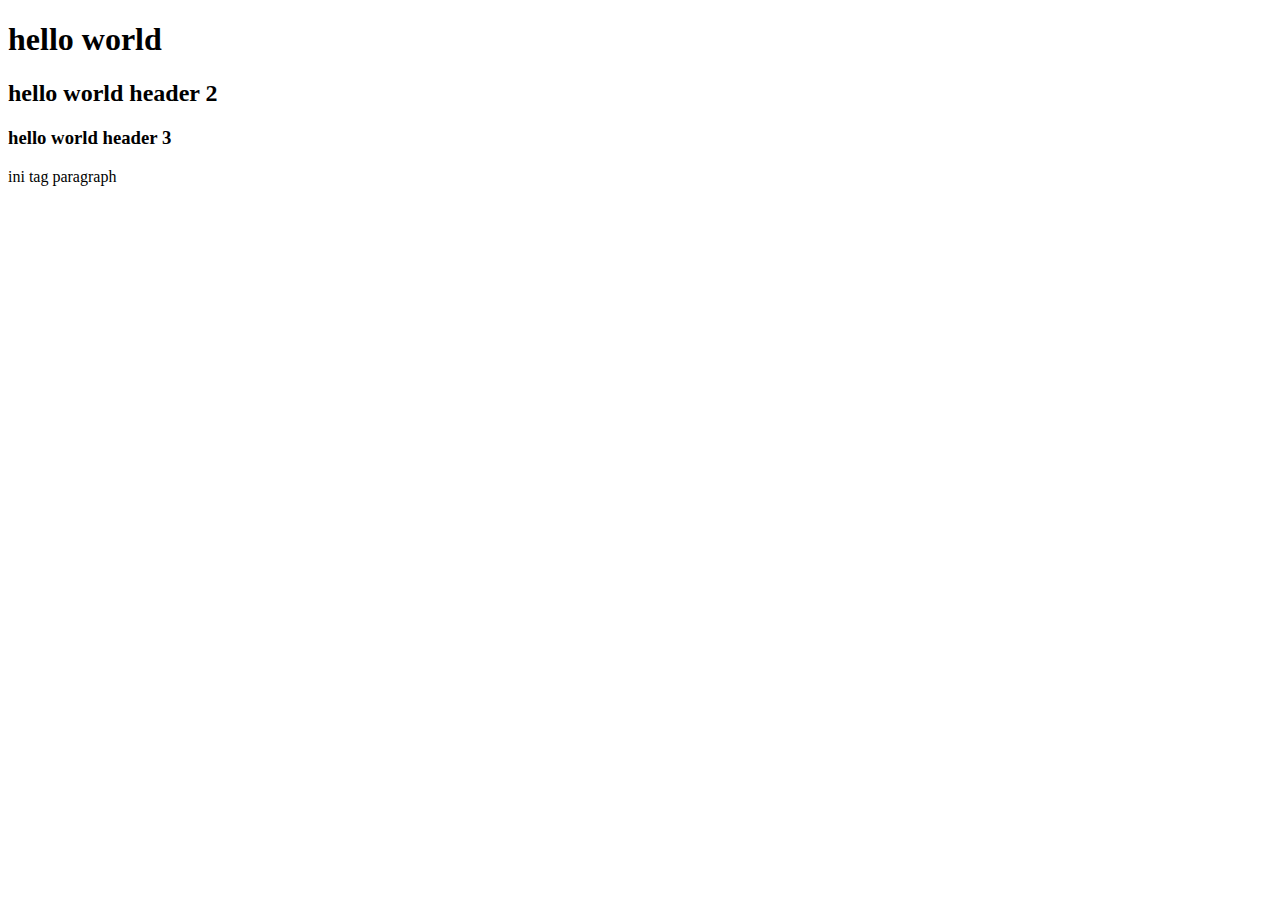
<file: homepage/index.html>
<!DOCTYPE html>
<html>
    <head></head>
    <body>
        <h1>hello world</h1>
        <h2>hello world header 2</h2>
        <h3>hello world header 3</h3>

        <p>ini tag paragraph</p>
    </body>
</html>
</file>
